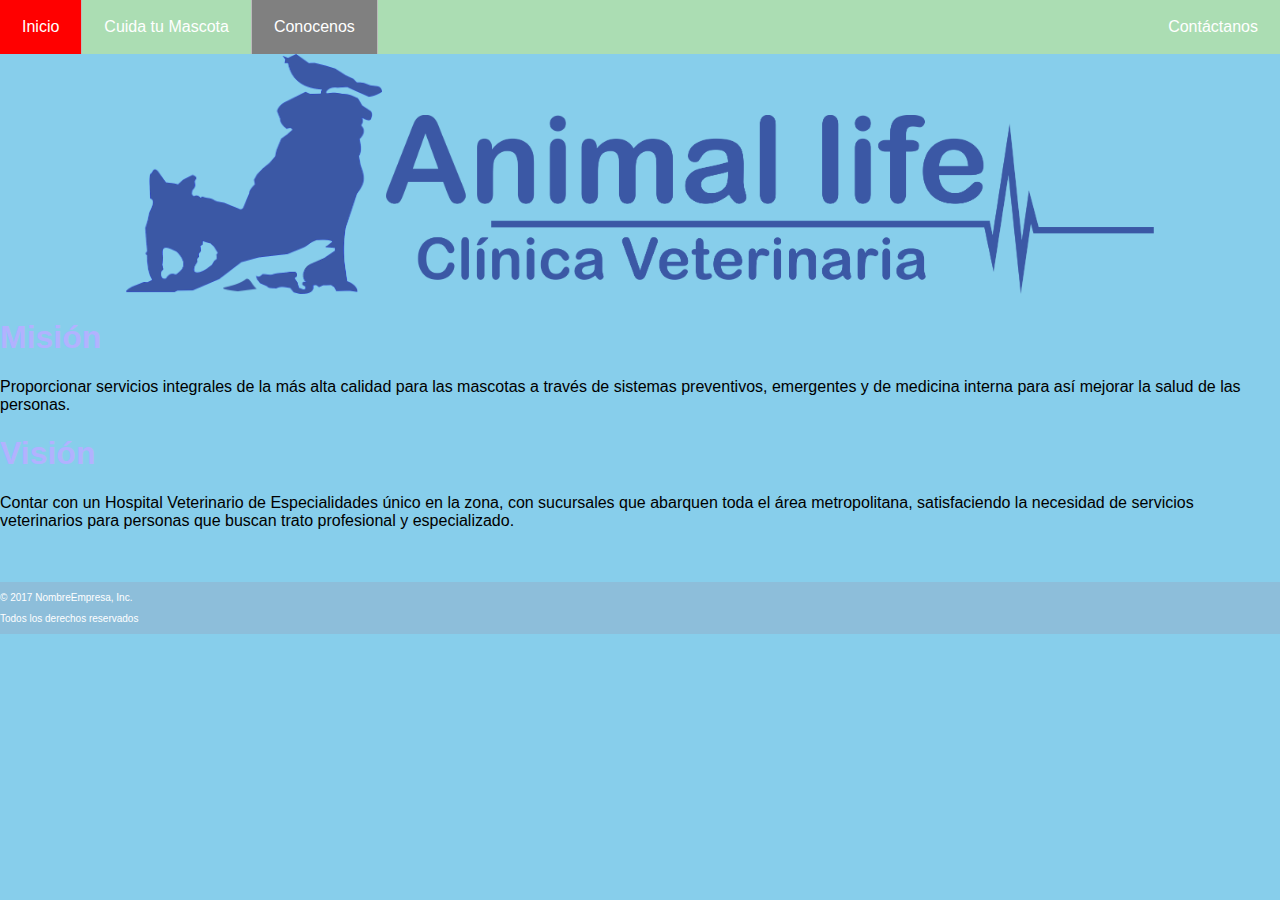
<file: PaginaProyecto/accesorios.html>
<!DOCTYPE html>
<html>

<head>
    <link rel=stylesheet href="estilos/estilo.css" type="text/css">
    <link rel="stylesheet" href="https://cdnjs.cloudflare.com/ajax/libs/font-awesome/4.7.0/css/font-awesome.min.css">
    <title>Conocenos</title>
    <link rel="Shortcut Icon" href="favicon.ico">
</head>

<body class="bodyyy">
    <div class="encabezado">
        <ul class="menu">
            <li><a href="index.html">Inicio</a>
            </li>
            <li><a href="concientelo.html">Cuida tu Mascota</a>
                <ul>
                </ul>
            </li>
            <li><a href="accesorios.html" class="active">Conocenos</a>
                <ul>
                    <li><a href="#Mision"> Misión</a></li>
                    <li><a href="#Vision"> Visión</a></li>
                </ul>
            </li>
            <li style="float:right"><a href="contactanos.html">Contáctanos</a></li>
        </ul>
    </div>
    <div class="logoconocenos">
        <a><img src=logoMontaña.png width="20%"></a>
        <a><img src=logoAnimal.png width="60%"></a>
    </div>
    <div>
        <a name="Mision">
            <h1 class="titulosconocenos">Misión</h1>
        </a>
        <p class="textoconocenos">Proporcionar servicios integrales de la más alta calidad para las mascotas a través de sistemas preventivos, emergentes y de medicina interna para así mejorar la salud de las personas.</p>
        <a name="Vision">
            <h1 class="titulosconocenos">Visión</h1>
        </a>
        <p class="textoconocenos">Contar con un Hospital Veterinario de Especialidades único en la zona, con sucursales que abarquen toda el área metropolitana, satisfaciendo la necesidad de servicios veterinarios para personas que buscan trato profesional y especializado.</p>
    </div>
    <br>
    <br>
    <footer class="piedepagina">
        <a>
            <p>© 2017 NombreEmpresa, Inc. </p>
        </a>
        <a>
            <p>Todos los derechos reservados</p>
        </a>
    </footer>
</body>

</html>
</file>
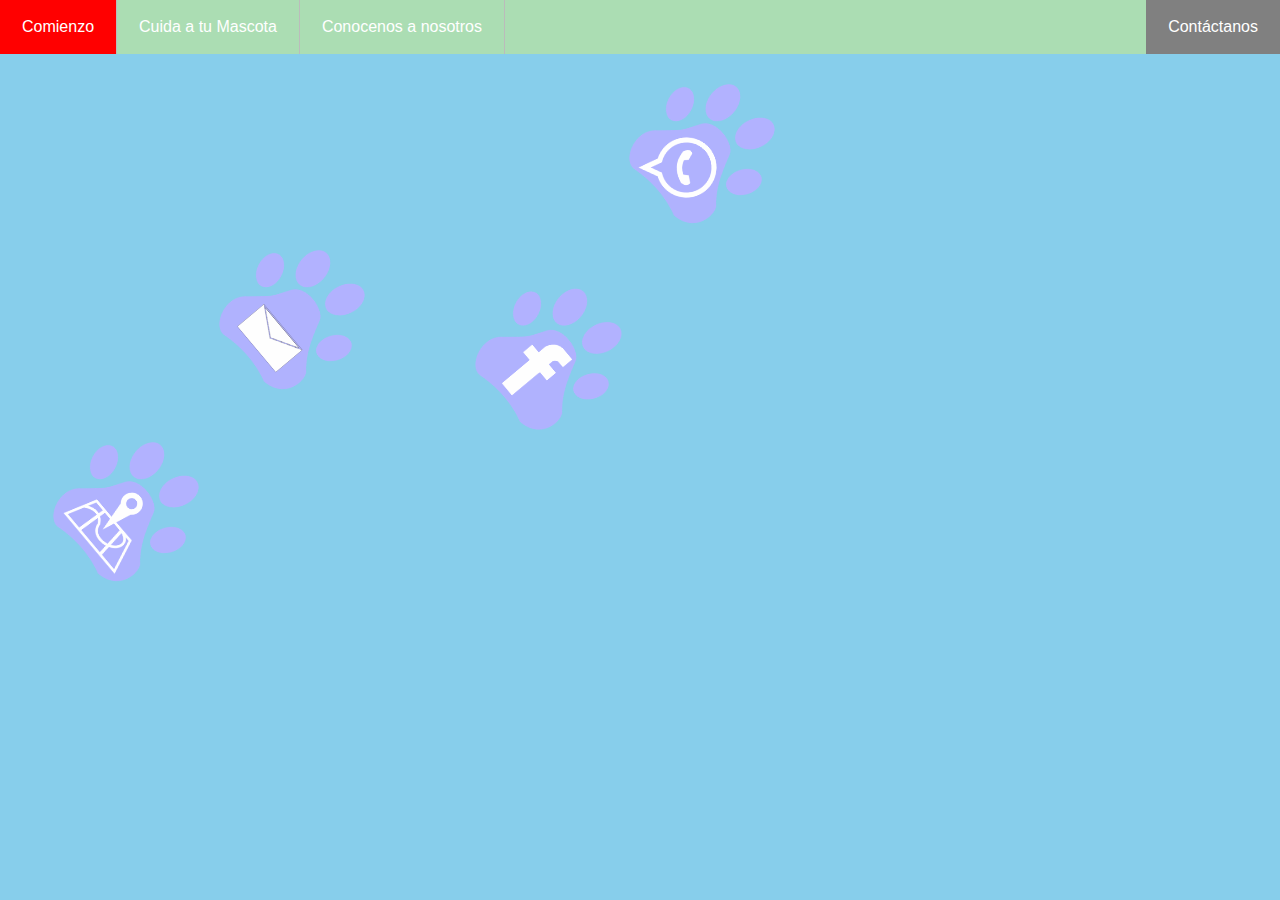
<file: PaginaProyecto/contactanos.html>
<!DOCTYPE html>
<html>

<head>
    <link rel=stylesheet href="estilos/estilo.css" type="text/css">
    <title>Contactanos</title>
    <link rel="Shortcut Icon" href="favicon.ico">
</head>

<body class="bodyyy">
    <div class="encabezado">
        <ul class="menu">
            <li><a href="index.html">Comienzo</a>
            </li>
            <li><a href="concientelo.html">Cuida a tu Mascota</a>
                <ul>
                </ul>
            </li>
            <li><a href="accesorios.html">Conocenos a nosotros</a>
            </li>
            <li style="float:right"><a href="contactanos.html" class="active">Contáctanos</a></li>
        </ul>
        <div class="fondo1">
            <div class="huella3">
                <a class="huella3" href="Mapa.html"><img src="logoUbicacion.png" width="100%"></a>
            </div>
        </div>
        <div class="fondo2">
            <div class="huella2">
                <a class="huella2" href="logoCorreo2.png"><img src="logoCorreo.png" width="100%"></a>
            </div>
        </div>

        <div class="fondo3">
            <div class="huella1">
                <a class="huella1" href="https://www.facebook.com/vetalife/"><img src="logoFacebook.png" width="100%"></a>
            </div>
        </div>
        <div class="fondo4">
            <div class="huella">
                <a class="huella" href="LogoWhatsapp2.png"><img src="LogoWhatsapp.png" width="100%"></a>
            </div>
        </div>
    </div>
</body>

</html>
</file>
<file: PaginaProyecto/estilos/estilo.css>
.encabezado ul {
    list-style-type: none;
    margin: 0;
    padding: 0;
    overflow: hidden;
    background-color: rgba(255, 255, 50, 0.3);
    font-family: sans-serif;
    z-index: 1;
}

.encabezado li {
    float: left;
    border-right: 1px solid #bbb;
}

.encabezado li:last-child {
    border-right: none;
}

.encabezado li a {
    display: block;
    color: white;
    text-align: center;
    padding: 18px 22px;
    text-decoration: none;
}

.encabezado li a:hover:not(.active) {
    background-color: red;
}

.encabezado li ul {
    display: none;
    position: absolute;
    min-width: 150px;
    float: none;

}

.encabezado li:hover > ul {
    display: block;
    float: none;
}

.encabezado li ul li {
    position: relative;
    float: none;
}

.encabezado li ul li ul {
    right: -300px;
    top: 0px;
}


.active {
    background-color: grey;
}

.bodyyy {
    background-color: skyblue;
    /* background-image: url(img/fondo.jpg);*/
    background-size: cover;
    background-repeat: repeat;
    border: 0%;
    margin: 0%;
}

.bodyy {
    background-color: blanchedalmond;
    border: 0%;
    margin: 0%;
}

.piedepagina {
    list-style-type: none;
    margin: 0;
    padding: 0;
    overflow: hidden;
    background-color: rgba(200, 50, 71, 0.1);
    font-family: sans-serif;
    margin-top: 5;
    font-size: 10px;
    color: white;
}

.navegacion ul li {
    list-style: none;
}

.huella {
    transform: rotate(7deg);
    /* Chrome, Safari, Opera */
    transform: rotate(50deg);
    float: none;
}

.huella1 {
    transform: rotate(7deg);
    /* Chrome, Safari, Opera */
    transform: rotate(50deg);
    float: none;
}

.huella2 {
    transform: rotate(7deg);
    /* Chrome, Safari, Opera */
    transform: rotate(50deg);
    float: none;
}

.huella3 {
    transform: rotate(7deg);
    /* Chrome, Safari, Opera */
    transform: rotate(50deg);
    float: none;
}

.huella4 {
    transform: rotate(7deg);
    /* Chrome, Safari, Opera */
    transform: rotate(50deg);
    float: none;
}

.fondo1 {
    width: 10%;
    margin-top: 30%;
    margin-left: 5%;
    float: left;
    position: absolute;
    border-radius: 15px;
    text-align: center;
    font-family: cursive;
    color: white;
    z-index: -1;
}

.fondo2 {
    width: 10%;
    position: absolute;
    margin-left: 18%;
    float: left;
    margin-top: 15%;
    border-radius: 15px;
    text-align: center;
    font-family: cursive;
    color: white;
    z-index: -1;
}

.fondo3 {
    width: 10%;
    margin-top: 18%;
    margin-left: 38%;
    float: left;
    position: absolute;
    border-radius: 15px;
    text-align: center;
    font-family: cursive;
    color: white;
    z-index: -1;
}

.fondo4 {
    position: absolute;
    width: 10%;
    margin-top: 2%;
    margin-left: 50%;
    float: left;
    border-radius: 15px;
    text-align: center;
    font-family: cursive;
    color: white;
    z-index: -1;
}

.imagenesinicio {
    float: left;
}

.textoinicio {
    font-family: sans-serif;
    text-align: center;
}

.tituloinicio {
    text-align: center;
    font-family: sans-serif;
}

.piedepagina2 {
    position: absolute;
    width: 100%;
    background-color: rgba(200, 50, 71, 0.1);
    font-family: sans-serif;
    font-size: 10px;
    float: none;
    color: white;
    overflow: hidden;
    font-family: sans-serif;
    margin-top: 500px;
}

#map {
    height: 575px;
    width: 70%;
    z-index: -1;
    float: left;
}

.textorightmap {
    float: left;
    text-align: center;
    width: 30%;
    margin-top: 10%;
    color: white;
}

.destacados {
    color: blue;
}

.relleno {
    width: 100%;
    float: left;
}

.rellenoleft {
    float: left;
    text-align: justify;
    width: 49%;
    font-size: 20px;
    color: white;
}

.rellenoright {
    float: right;
    text-align: justify;
    width: 49%;
    font-size: 20px;
    color: white;
}

.logo {
    width: 100%;
}

.logo1 {
    position: absolute;
    position: relative;
    float: right;
    z-index: 1;
}

.logoconcientelo {
    width: 100%;
}

.imgconcientelo {
    border: 1px solid #Dfb;
    border-radius: 4px;
    padding: 5px;
}

.imgconcientelo:hover {
    box-shadow: 0 0 2px 1px rgba(10, 10, 10, 0.5);
}

.contenedor {
    text-align: center;
    padding: 10px 20px;
}

.tituloinicio {
    color: rgba(178, 178, 255, 1);
}

.titulosconocenos {
    color: rgba(178, 178, 255, 1);
    font-family: sans-serif;
}

.textoconocenos {
    font-family: sans-serif;
    color: black;
}

.logoconocenos {
    text-align: center;
}

.titulocuida {
    text-align: center;
    font-family: sans-serif;
    margin-top: 0px;
    color: rgba(178, 178, 255, 1);
}

.textocuida {
    font-family: sans-serif;
}

#ultimotitulo {
    color: white;
}
</file>
